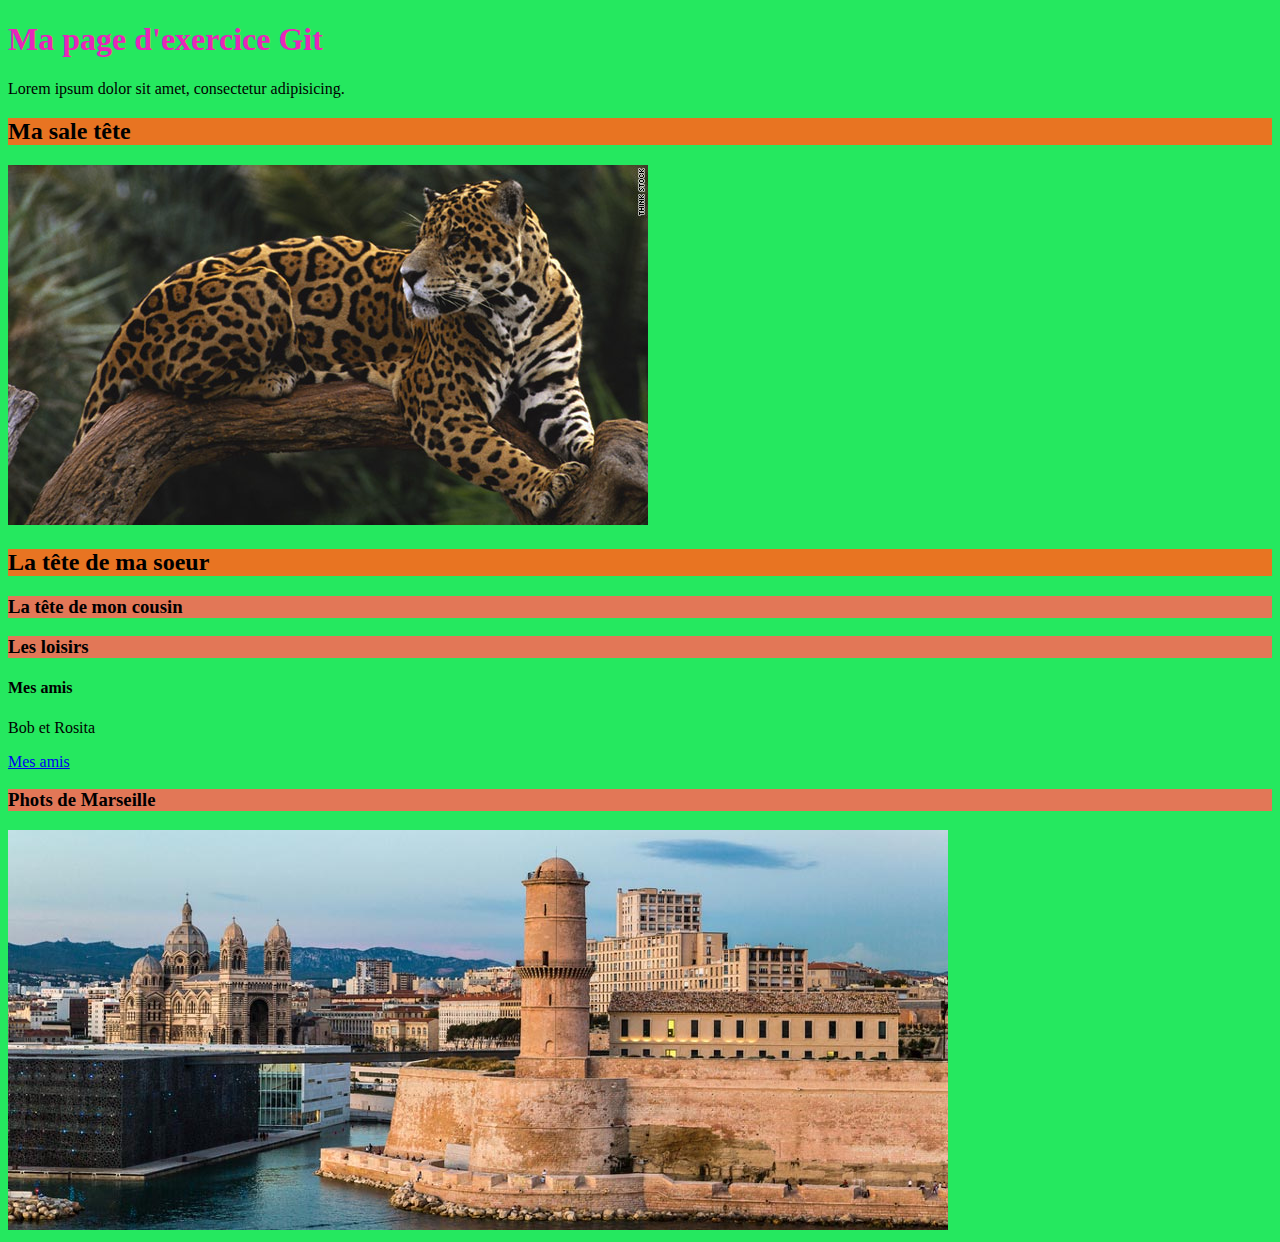
<file: index.html>
<!DOCTYPE html>
<html lang="en">
<head>
	<meta charset="UTF-8">
	<title>Git</title>
	<link rel="stylesheet" type="text/css" href="./styles.css">
</head>
	<body>
		<h1>Ma page d'exercice Git</h1>
		<p>Lorem ipsum dolor sit amet, consectetur adipisicing.</p>
		<h2>Ma sale tête</h2>
		<img src="./jaguar.jpg" alt="Jaguar">
		<h2>La tête de ma soeur</h2>
		<h3>La tête de mon cousin</h3>
		<h3>Les loisirs</h3>
		<h4>Mes amis</h4>
		<p>Bob et Rosita</p>
		<a href="contacts.html">Mes amis</a>

		<h3> Phots de Marseille </h3>
		<img src="./Marseille-deluxe1.jpg">
	</body>
</html>
</file>
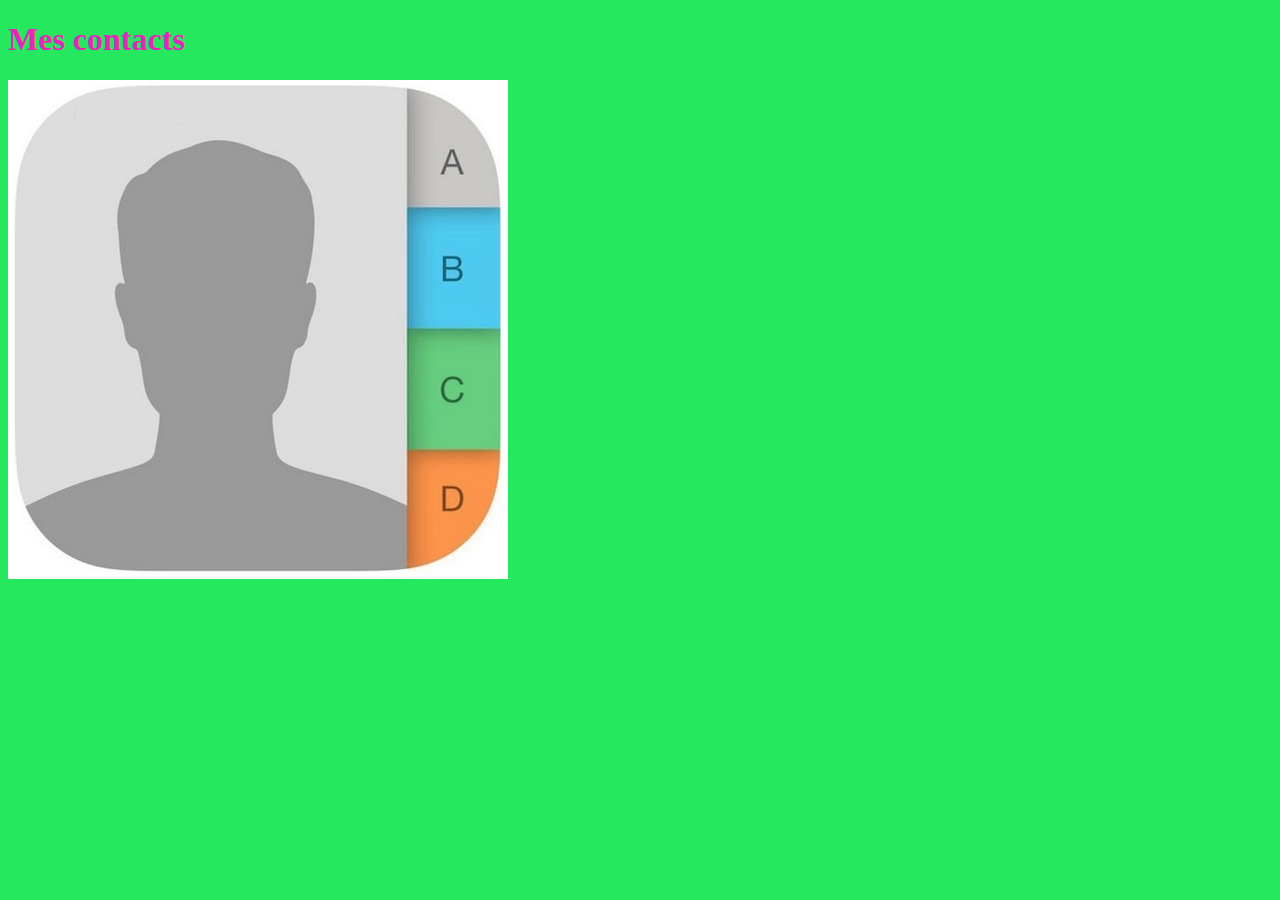
<file: contacts.html>
<!DOCTYPE html>
<html lang="en">
<head>
	<meta charset="UTF-8">
	<link rel="stylesheet" type="text/css" href="./styles.css">
	<title>Contacts</title>
</head>
	<body>
		<h1>Mes contacts </h1>
		<img src="./contacts.jpg" alt="Mes amis">
	</body>
</html>
</file>
<file: styles.css>
body {
	background-color: #25e85f;
}

h1 {
	color: #e825ba;
}

h2 {
	background-color: #e87422;
}

h3 {
	background-color: #e27757;
}
</file>
